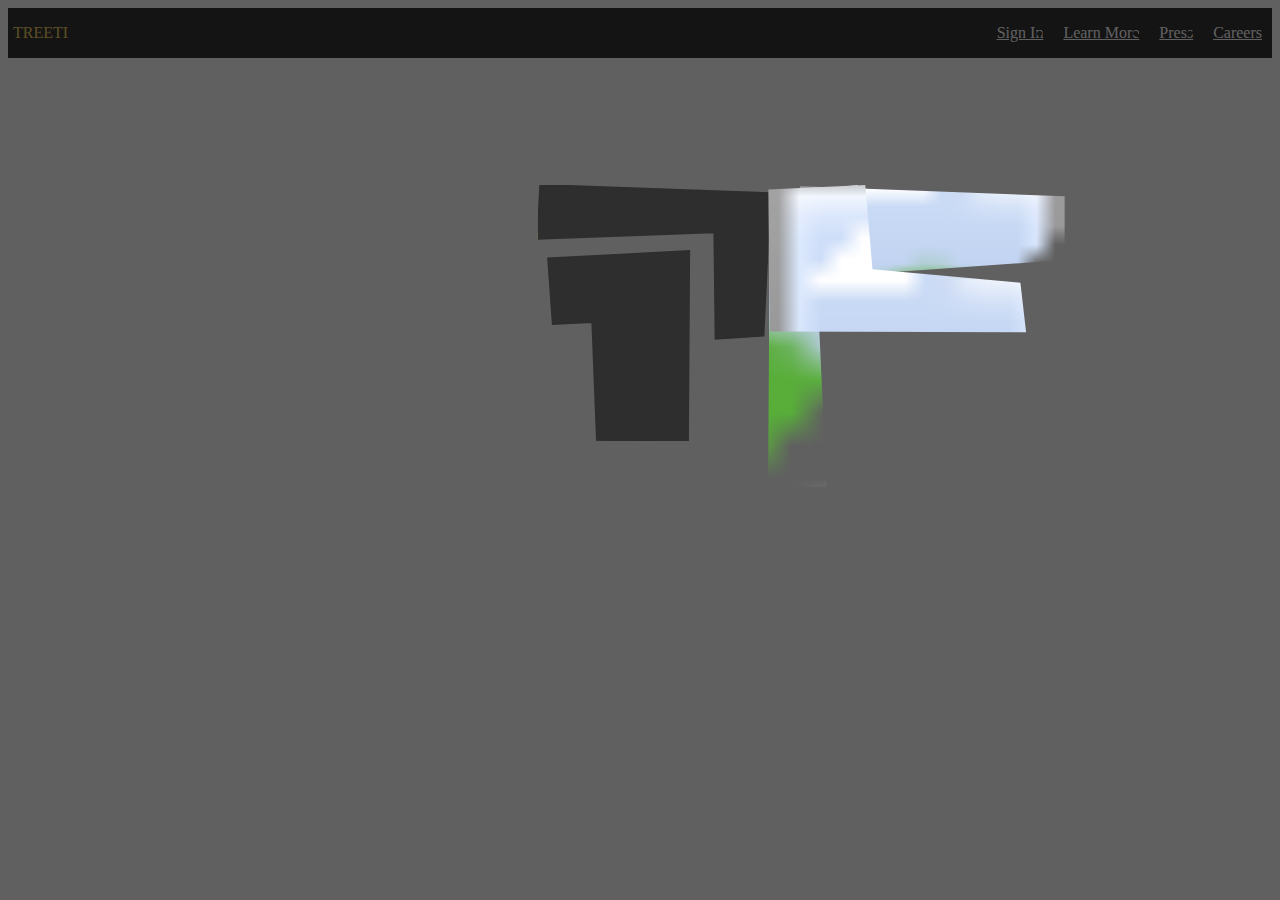
<file: index.html>
<!doctype html>
<html lang="en">
  <head>
    <meta charset="utf-8">
    <meta name="viewport" content="width=device-width, initial-scale=1, shrink-to-fit=no">
    <link rel="stylesheet" href="https://stackpath.bootstrapcdn.com/bootstrap/4.1.2/css/bootstrap.min.css" integrity="sha384-Smlep5jCw/wG7hdkwQ/Z5nLIefveQRIY9nfy6xoR1uRYBtpZgI6339F5dgvm/e9B" crossorigin="anonymous">
    <link href="css/treeti.css?v=4" rel="stylesheet">
    <title>TREETI</title>
    <script src="https://ajax.aspnetcdn.com/ajax/jQuery/jquery-3.3.1.min.js"></script>
    <script type="text/javascript" src="js/main.js"></script>
  </head>
  <body data-spy="scroll" data-target=".navbar" data-offset="50">
    <div class="navbar">
      <div class="links">
        <a id="treeti" href="#treeti">
          TREETI</a>
      </div>
      <div class="navbar-right">
        <li>
          <a href="#signin">Sign In</a>
        </li>
        <li>
          <a href="#learnmore">Learn More</a>
        </li>
        <li>
          <a href="#press">Press</a>
        </li>
        <li>
          <a href="#careers">Careers</a>
        </li>
      </div>
    </div>


    <div class="container" id="treeti">
      <video poster="https://s3-us-west-2.amazonaws.com/s.cdpn.io/4273/polina.jpg" id="bgvid" playsinline muted loop>
        <source src="http://thenewcode.com/assets/videos/polina.webm" type="video/webm">
        <source src="http://thenewcode.com/assets/videos/polina.mp4" type="video/mp4">
      </video>
      <div class="video-wrapper"></div>
      <div class="spinner-wrapper">
        <div class="spinner">
          <svg xmlns="http://www.w3.org/2000/svg" version="1.1" x="0" y="0" viewBox="0 0 120 120" enable-background="new 0 0 120 120" xml:space="preserve" class="load_logo">
            <defs>
              <clipPath id="circle-clip">
                <path class="clip" d="">
                  <animate id="morph-one" dur="10" begin="0" repeatCount="1" attributeName="d" from="M101.807,123.37c10-0.352,18.193,5.401,18.193,5.401V0H0v128.771c0,0,9.701-5.227,17.069-5.227s10.464,6.314,20.877,6.314
            c10.175,0,12.703-4.209,22.053-4.209s11.981,5.438,20.578,5.438S91.807,123.722,101.807,123.37z" to="M101.807,123.37c10-0.352,18.193,5.401,18.193,5.401V0H0v128.771c0,0,9.701-5.227,17.069-5.227s10.464,6.314,20.877,6.314
            c10.175,0,12.703-4.209,22.053-4.209s11.981,5.438,20.578,5.438S91.807,123.722,101.807,123.37z" values="M101.807,123.37c10-0.352,18.193,5.401,18.193,5.401V0H0v128.771c0,0,9.701-5.227,17.069-5.227s10.464,6.314,20.877,6.314
            c10.175,0,12.703-4.209,22.053-4.209s11.981,5.438,20.578,5.438S91.807,123.722,101.807,123.37z;M101.807,135.303c10-0.352,18.193-6.531,18.193-6.531V0H0v128.771c0,0,9.701,4.952,17.069,4.952s10.464-9.299,20.877-9.299
            c10.175,0,12.703,9.299,22.053,9.299s11.981-9.123,20.578-9.123S91.807,135.654,101.807,135.303z
          ;M101.807,123.37c10-0.352,18.193,5.401,18.193,5.401V0H0v128.771c0,0,9.701-5.227,17.069-5.227s10.464,6.314,20.877,6.314
            c10.175,0,12.703-4.209,22.053-4.209s11.981,5.438,20.578,5.438S91.807,123.722,101.807,123.37z" />
                </path>
              </clipPath>
            </defs>
            <g>
              <path class="logo_y" id="Fill-1" d="M1.30456816 0 0 25.1636193 82.9097561 22.1093293 83.4895641 72 105.811056 70.5447735 109 3.92742596z"></path>
              <path class="logo_y" id="Fill-2" d="M5 34.5127191 7.17056732 65.0977954 25.6969517 64.2198982 27.8680779 119.390616 70.421033 121 71 31z"></path>
            </g>
            <g clip-path="url(#circle-clip)">
              <path class="logo" stroke="#2E2E2E" id="Fill-1" d="M1.30456816 0 0 25.1636193 82.9097561 22.1093293 83.4895641 72 105.811056 70.5447735 109 3.92742596z"></path>
              <path class="logo" stroke="#2E2E2E" id="Fill-2" d="M5 34.5127191 7.17056732 65.0977954 25.6969517 64.2198982 27.8680779 119.390616 70.421033 121 71 31z"></path>
            </g>
          </svg>
          <svg viewBox="0 0 838 300" class="fadein fadein1">
            <pattern
                     id="movie1"
                     viewBox="30 100 286 200"
                     patternUnits="userSpaceOnUse"
                     width="316" height="200"
                     x="0" y="0">
              <image xlink:href="https://giant.gfycat.com/UltimateFastBeaver.gif" width="356" height="300"/>
            </pattern>
            <polygon id="path-1" points="0 0 3.00254419 95 307 73.5118874 307 11.6862363"></polygon>
          </svg>
          <svg viewBox="0 0 838 300" class="fadein fadein2">
            <pattern
                     id="movie2"
                     viewBox="30 100 286 200"
                     patternUnits="userSpaceOnUse"
                     width="500" height="323"
                     x="100" y="-20">
              <image xlink:href="https://i.imgur.com/WKtwDef.gif" width="500" height="323"/>
            </pattern>
            <polygon id="path-2" points="1.87769831 9.38257744 0 313 58.5827373 311.498092 48.0661768 82.939839 82.6158257 79.5634449 89 0"></polygon>
          </svg>

          <svg viewBox="0 0 838 300" class="fadein fadein3">
            <pattern
                     id="movie3"
                     viewBox="0 0 286 200"
                     patternUnits="userSpaceOnUse"
                     width="450" height="272"
                     x="-160" y="-20">
              <image xlink:href="https://frenz1964.files.wordpress.com/2010/07/oie_am3.gif" width="405" height="245"/>
            </pattern>
            <polygon id="path-3" points="0 4.49299737 1.87690722 145.252372 256 146 250.370728 96.9587964 103.60238 83.4826965 96.4701326 0"></polygon>
          </svg>
          <svg viewBox="0 0 838 400" class="fadein fadein4">
            <pattern
                     id="movie4"
                     viewBox="0 0 286 400"
                     patternUnits="userSpaceOnUse"
                     width="1280" height="720"
                     x="800" y="0">
              <image xlink:href="http://gifimage.net/wp-content/uploads/2017/10/mujer-maravilla-gif-10.gif" width="1280" height="720"/>
            </pattern>
            <polygon id="path-4" points="97.9307711 231.439145 0 226.554001 8.28669598 393.371659 167.98811 396 171 2.4237049 171 2.2524491 102.450787 0"></polygon>
          </svg>
          <svg width="516px" height="76px" viewBox="0 0 516 76" class="t_logo">
            <g id=Symbols" stroke="none" stroke-width="1" fill="none" fill-rule="evenodd">
                <g id="Logo/Logo-Type" fill="#EFC538">
                    <g id="Logo-Type">
                        <polygon id="Fill-1" points="0 0 0 29.665 22.373 29.665 22.373 75.376 60.47 75.376 60.47 29.665 82.843 29.665 82.843 0"></polygon>
                        <path d="M90.2401,75.3761 L128.3381,75.3761 L128.3381,51.0951 L128.5491,51.0951 L146.3841,75.3761 L191.4471,75.3761 L165.2741,44.2331 C177.0941,43.2831 188.7031,37.1601 188.7031,22.1691 C188.7031,7.9171 178.6771,0.0001 161.5811,0.0001 L90.2401,0.0001 L90.2401,75.3761 Z M128.3381,20.6911 L140.6851,20.6911 C147.4391,20.6911 150.6051,22.5911 150.6051,27.3421 C150.6051,32.9371 148.7061,35.7881 140.0521,35.7881 L128.3381,35.7881 L128.3381,20.6911 Z" id="Fill-2"></path>
                        <polygon id="Fill-5" points="198.3187 75.3761 283.3787 75.3761 283.3787 55.6341 236.4167 55.6341 236.4167 48.5621 283.3787 48.5621 283.3787 31.0371 236.4167 31.0371 236.4167 23.8581 283.3787 23.8581 283.3787 0.0001 198.3187 0.0001"></polygon>
                        <polygon id="Fill-8" points="294.8924 75.3761 379.9524 75.3761 379.9524 55.6341 332.9904 55.6341 332.9904 48.5621 379.9524 48.5621 379.9524 31.0371 332.9904 31.0371 332.9904 23.8581 379.9524 23.8581 379.9524 0.0001 294.8924 0.0001"></polygon>
                        <polygon id="Fill-11" points="410.0399 75.3761 448.1379 75.3761 448.1379 29.6651 470.5109 29.6651 470.5109 0.0001 387.6669 0.0001 387.6669 29.6651 410.0399 29.6651"></polygon>
                        <polygon id="Fill-14" points="477.062 75.3759 515.16 75.3759 515.16 -0.0001 477.062 -0.0001"></polygon>
                    </g>
                </g>
            </g>
        </svg>
      </div>
      <script src="https://code.jquery.com/jquery-3.3.1.slim.min.js" integrity="sha384-q8i/X+965DzO0rT7abK41JStQIAqVgRVzpbzo5smXKp4YfRvH+8abtTE1Pi6jizo" crossorigin="anonymous"></script>
      <script src="https://cdnjs.cloudflare.com/ajax/libs/popper.js/1.14.3/umd/popper.min.js" integrity="sha384-ZMP7rVo3mIykV+2+9J3UJ46jBk0WLaUAdn689aCwoqbBJiSnjAK/l8WvCWPIPm49" crossorigin="anonymous"></script>
      <script src="https://stackpath.bootstrapcdn.com/bootstrap/4.1.2/js/bootstrap.min.js" integrity="sha384-o+RDsa0aLu++PJvFqy8fFScvbHFLtbvScb8AjopnFD+iEQ7wo/CG0xlczd+2O/em" crossorigin="anonymous"></script>
      <script>
        var vid = document.getElementById("bgvid");
          window.onload = setTimeout(function(){
          vid.play();
        }, 7000);
      </script>
    </div>

<!--     <div class="container" id="signin">Sign In</div>

    <div class="container" id="learnmore">Learn More</div> -->
  </body>
</html>
</file>
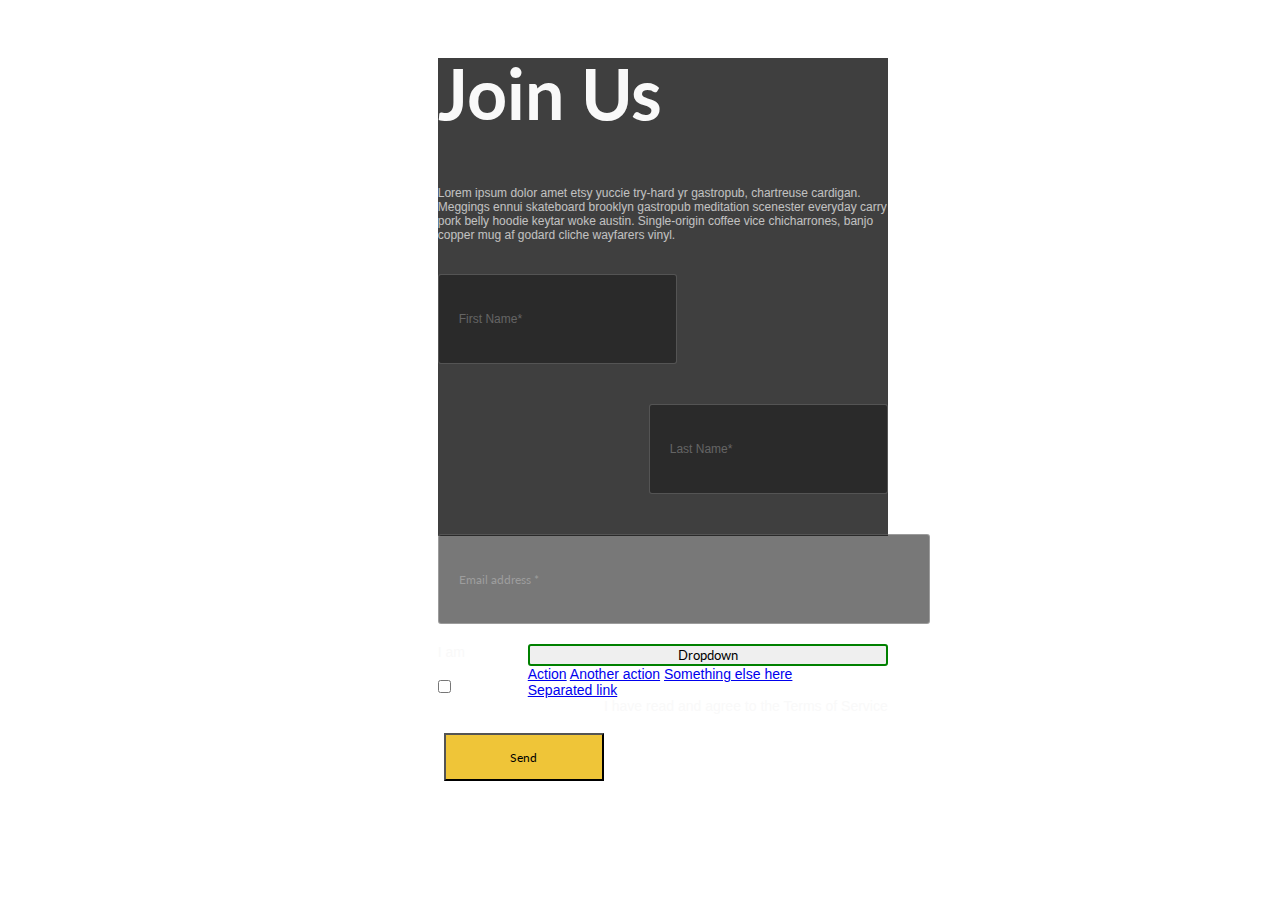
<file: signin.html>
<!DOCTYPE html>
<html lang="en">
<head>
  <meta charset="UTF-8">
  <link rel="stylesheet" href="https://stackpath.bootstrapcdn.com/bootstrap/4.1.2/css/bootstrap.min.css" integrity="sha384-Smlep5jCw/wG7hdkwQ/Z5nLIefveQRIY9nfy6xoR1uRYBtpZgI6339F5dgvm/e9B" crossorigin="anonymous">
  <link href="https://fonts.googleapis.com/css?family=Lato" rel="stylesheet">
  <title>Document</title>
  <link rel="stylesheet" href="css/joinus.css">
  <script src=""></script>
  <script
  src="https://code.jquery.com/jquery-3.3.1.min.js"
  integrity="sha256-FgpCb/KJQlLNfOu91ta32o/NMZxltwRo8QtmkMRdAu8="
  crossorigin="anonymous"></script>
</head>
<body>



        <!-- Begin MailChimp Signup Form -->
<link href="//cdn-images.mailchimp.com/embedcode/classic-10_7.css" rel="stylesheet" type="text/css">
<style type="text/css">
  #mc_embed_signup{background:#fff; clear:left; font:14px Helvetica,Arial,sans-serif; }
  /* Add your own MailChimp form style overrides in your site stylesheet or in this style block.
     We recommend moving this block and the preceding CSS link to the HEAD of your HTML file. */
</style>
<div id="mc_embed_signup">
<form action="https://missybur.us18.list-manage.com/subscribe/post?u=cdf2211b4782e1a2997ec74f5&amp;id=e92ac93b1e" method="post" id="mc-embedded-subscribe-form" name="mc-embedded-subscribe-form" class="validate" target="_blank" novalidate>
    <div id="mc_embed_signup_scroll">
  <h2>Join Us</h2>
    <p>Lorem ipsum dolor amet etsy yuccie try-hard yr gastropub, chartreuse cardigan. Meggings ennui skateboard brooklyn gastropub meditation scenester everyday carry pork belly hoodie keytar woke austin. Single-origin coffee vice chicharrones, banjo copper mug af godard cliche wayfarers vinyl. </p>
<!-- <div class="mc-field-group">
</label>
</div> -->
<div class="mc-field-group">
  <input type="text" value="" placeholder="First Name*" name="FNAME" class="" id="mce-FNAME">
  <input type="text" value="" placeholder="Last Name*" name="LNAME" class="" id="mce-LNAME">
</div>
<div class="mc-field-group">
  <input type="email" placeholder="Email address *" value="" name="EMAIL" class="required email" id="mce-EMAIL">
<!-- </div> -->
  <!-- <div class="input-group"> -->
  <div class="input-group-append">
    <button class="btn btn-outline-secondary dropdown-toggle" type="button" data-toggle="dropdown" aria-haspopup="true" aria-expanded="false">Dropdown</button>
    <div class="dropdown-menu">
      <a class="dropdown-item" href="#">Action</a>
      <a class="dropdown-item" href="#">Another action</a>
      <a class="dropdown-item" href="#">Something else here</a>
      <div role="separator" class="dropdown-divider"></div>
      <a class="dropdown-item" href="#">Separated link</a>
    </div>
  </div>
<!--         <div style="position: absolute; left: -5000px;" aria-hidden="true">
      <input type="text" name="b_cdf2211b4782e1a2997ec74f5_e92ac93b1e" tabindex="-1" value=""></div> -->
    <div class="clear">
      <label for="iam">I am</label>
    </div>
    <div id="mce-responses" class="clear">
              <input type="checkbox" id="agree" name="feature"/>
        <label id="terms" for="agree">I have read and agree to the Terms of Service</label>
      <!-- <div class="mc-field-group"> -->

      <input type="submit" value="Send" name="subscribe" id="mc-embedded-send" class="button">
  </div>
</div>

  <!-- <div id="mce-responses" class="clear"> -->
    <!-- <div class="response" id="mce-error-response" style="display:none"></div> -->
    <!-- <div class="response" id="mce-success-response" style="display:none"></div> -->
  <!-- </div> -->
    <!-- <div style="position: absolute; left: -5000px;" aria-hidden="true">
      <input type="text" name="b_cdf2211b4782e1a2997ec74f5_e92ac93b1e" tabindex="-1" value=""></div>
    <div class="clear">
      <label for="iam">I am</label>
    </div>
    <div id="mce-responses" class="clear">
              <input type="checkbox" id="agree" name="feature"/>
        <label for="agree">I have read and agree to the Terms of Service</label>
      <!-- <div class="mc-field-group"> -->

<!--       <input type="submit" value="Send" name="subscribe" id="mc-embedded-send" class="button">
    </div>
</div>

    <!-- </div> -->
    <!-- </div> -->



    <!-- </div> -->
    <!-- </div> -->


</div>
<!-- </div> -->
<!-- </div> -->
</div>
</form>
<script type='text/javascript' src='//s3.amazonaws.com/downloads.mailchimp.com/js/mc-validate.js'></script><script type='text/javascript'>(function($) {window.fnames = new Array(); window.ftypes = new Array();fnames[0]='EMAIL';ftypes[0]='email';fnames[1]='FNAME';ftypes[1]='text';fnames[2]='LNAME';ftypes[2]='text';fnames[3]='ADDRESS';ftypes[3]='address';fnames[4]='PHONE';ftypes[4]='phone';}(jQuery));var $mcj = jQuery.noConflict(true);</script>
<!--End mc_embed_signup-->




</body>
</html>
</file>
<file: css/treeti.css>
/* Navbar*/

.navbar {
  display: flex;
  height: 50px;
  background: black;
}

.links {
  display: flex;
  align-items: center;
}

.links a {
  margin: 0 5px;
  text-decoration: none;
  color: white;
}

.navbar-right {
  flex: 1;
  display: flex;
  justify-content: flex-end;
  align-items: center;
}

.navbar-right a {
    padding: 10px;
    color: white;
}

#treeti {
    color: #EFC538;
}

/* Scroll */

 video {
     position: fixed;
     top: 50%;
     left: 50%;
     min-width: 100%;
     min-height: 100%;
     width: auto;
     height: auto;
     z-index: -100;
     transform: translateX(-50%) translateY(-50%);
     background-size: cover;
     transition: 1s opacity;
}
 .video-wrapper {
     position: fixed;
     top: 0;
     left: 0;
     right: 0;
     bottom: 0;
     z-index: 99999999;
     background-color: #1D1D1D;
     opacity: 0.7
}
 .spinner-wrapper {
     position: fixed;
     top: 0;
     left: 0;
     right: 0;
     bottom: 0;
     z-index: 999999999;
}
 .spinner {
     position: absolute;
     width: 20%;
     position: relative;
     text-align: center;
     top: 35%;
     transform: translateY(-50%);
     margin: 0 auto;
     animation-delay: 1s;
     animation-duration: 7s;
     -webkit-animation-fill-mode: both;
     animation-name: zoomout;
}
 .fillin {
     fill: #EFC538;
}
 svg.load_logo {
     width: 100%;
     position: relative;
     transform: translateX(10%);
}
 .logo {
     fill: #2E2E2E;
     width:100%;
}
 .logo_y {
     fill: #EFC538;
     width:100%;
}
 .clip {
     display: block!important;
     animation-delay: 1s;
     animation: slide 5s;
     width: 200%;
     -webkit-animation-fill-mode: both;
}
 @keyframes slide {
     0% {
        transform: translateY(-5px)
    }
     20% {
        transform: translateY(-10px)
    }
     70% {
        transform: translateY(-100px)
    }
     100% {
        transform: translateY(-135px) scale(2, 1)
    }
}
 #path-1 {
     fill: url(#movie1);
     animation-delay: 6s;
     animation-duration: 1s;
     -webkit-animation-fill-mode: both;
     animation-name: towhite;
}
 #path-2 {
     fill: url(#movie2);
     animation-delay: 6s;
     animation-duration: 1s;
     -webkit-animation-fill-mode: both;
     animation-name: towhite;
}
 #path-3 {
     fill: url(#movie3);
     animation-delay: 6s;
     animation-duration: 1s;
     -webkit-animation-fill-mode: both;
     animation-name: towhite;
}
 #path-4 {
     fill: url(#movie4);
     animation-delay: 6s;
     animation-duration: 1s;
     -webkit-animation-fill-mode: both;
     animation-name: towhite;
}
 .frame4 {
    height: 0;
     width: 100%;
     position: absolute
}
 .fadein1 {
     animation-duration: 5s;
     -webkit-animation-fill-mode: both;
     animation-name: fadeIn;
     position: absolute;
     width: 330%;
}
 .fadein2 {
     animation-delay: 2s;
     animation-duration: 4s;
     -webkit-animation-fill-mode: both;
     animation-name: fadeIn2;
     position: absolute;
     width: 330%;
}
 .fadein3 {
     animation-delay: 2s;
     animation-duration: 5s;
     -webkit-animation-fill-mode: both;
     animation-name: fadeIn3;
     position: absolute;
     width: 330%;
}
 .fadein4 {
     animation-delay: 3s;
     animation-duration: 2s;
     -webkit-animation-fill-mode: both;
     animation-name: fadeIn4;
     position: absolute;
     width: 330%;
}
 .t_logo {
     animation-delay: 2s;
     animation-duration: 5s;
     -webkit-animation-fill-mode: both;
     animation-name: tlogo;
     position: absolute;
     width: 270%;
     top:150%;
     right:-93%;
     opacity: 0;
}
 @keyframes tlogo {
     0% {
        opacity: 0;
         margin-top: 1000px
    }
     95% {
        opacity: 1;
    }
     100% {
        opacity: 1;
         margin-top: 0;
    }
}
 @keyframes towhite {
     0% {
    }
     100% {
        fill: #fff;
    }
}
 @keyframes zoomout {
     0% {
         transform: scale(1, 1);
    }
     80% {
         transform: scale(1, 1);
    }
     100% {
        transform: scale(0.6, 0.6);
    }
}
 @keyframes fadeIn {
     0% {
        opacity: 0;
         transform: scale(1.5, 1.5);
         top: -250%;
         right:-770%
    }
     25% {
        opacity: 0.2;
         transform: scale(1.5, 1.5);
         top: -250%;
         right:-770%
    }
     90% {
        opacity: 0.5;
         transform: scale(0.8, 0.8);
         top: -45%;
         right:-220%
    }
     100% {
        opacity: 1;
         transform: scale(0.8, 0.8);
         top: -45%;
         right:-220%
    }
}
 @keyframes fadeIn2 {
     0% {
        opacity: 0;
         transform: scale(1.5, 1.5);
         top: -250%;
         right:95%
    }
     30% {
        opacity: 0.2;
         transform: scale(1.5, 1.5);
         top: -250%;
         right:95%
    }
     90% {
        opacity: 0.5;
         transform: scale(0.8, 0.8);
         top: -42%;
         right:-187%
    }
     100% {
        opacity: 1;
         transform: scale(0.8, 0.8);
         top: -42%;
         right:-187%
    }
}
 @keyframes fadeIn3 {
     0% {
        opacity: 0;
         transform: scale(1.5, 1.5);
         top: 390%;
         right:60%
    }
     17% {
        opacity: 0.2;
         transform: scale(1.5, 1.5);
         top: 390%;
         right:60%
    }
     90% {
        opacity: 0.5;
         transform: scale(0.8, 0.8);
         top: 65%;
         right:-187%
    }
     100% {
        opacity: 1;
         transform: scale(0.8, 0.8);
         top: 65%;
         right:-187%
    }
}
 @keyframes fadeIn4 {
     0% {
        opacity: 0;
         transform: scale(1.5, 1.5);
         top: 250%;
         right:-770%
    }
     10% {
        opacity: 0.2;
         transform: scale(1.5, 1.5);
         top: 250%;
         right:-770%
    }
     90% {
        opacity: 0.5;
         transform: scale(0.8, 0.8);
         top: -22%;
         right:-270%
    }
     100% {
        opacity: 1;
         transform: scale(0.8, 0.8);
         top: -22%;
         right:-270%;
    }
}
</file>
<file: css/joinus.css>
.joinus-conatiner {
    /*padding-right: 25%;
    padding-left: 25%;*/
    /*background: black;*/
    height: 100%;
}

h1 {
  color: white;
}


.joinus-table {
  color: white;
}

body {
  background: rgba(29,29,29,0.85);
  background: url('http://i.imgur.com/Eor57Ae.jpg') no-repeat fixed center center;
  background-size: cover;
  font-family: 'Lato', sans-serif;

}

p {
  opacity: 0.7;
  font-size: 12px;
  color: #F9F9F9;
}
span {
  color: white;
}

div#mc_embed_signup_scroll {
    /*background: black;*/
}

#mce-FNAME, #mce-LNAME {
  width: 197px;
  height: 48px;
  padding: 20px;
  opacity: 0.7;
  font-size: 12px;
  color: #F9F9F9;
  /*border: 2px solid red;*/
  border: 1px solid rgba(249,249,249,0.28);
  border-radius: 3px;
}

input#mce-LNAME {
    float: right;
}

input#mce-EMAIL {
    width: 450px;
    height: 48px;
    padding: 20px;
    border: 1px solid rgba(249,249,249,0.28);
    border-radius: 3px;
    opacity: 0.7;
    font-family: 'Lato', sans-serif;
    font-size: 12px;
}

h2 {
  color: white;
  font-family: 'Lato', sans-serif;
  font-size: 70px;
  border::2px solid green;
  color: #F9F9F9;
  line-height: 70px;
}

input {
  margin: 20px 0px 20px 0px;
  background: rgba(29,29,29,0.85);
}

div#mc_embed_signup {
    margin-left: 34%;
    width: 450px;
    height: 478px;
    background: rgba(29,29,29,0.85);
    color: #F9F9F9;
}

form#mc-embedded-subscribe-form {
    /*background: rgba(29,29,29,0.85);*/
}

#mc-embedded-send {
  width: 160px;
  height: 48px;
  background: #EFC538;
  float: right;
  font-family: 'Lato', sans-serif;
  font-size: 12px;
}


.output {
  font-family: 'Lato', sans-serif;
}

#agree {
  font-family: 'Lato', sans-serif;
  font-size: 12px;
  color: #F9F9F9;
}

.input-group-append {
  float: right;
}

button.btn.btn-outline-secondary.dropdown-toggle {
  width: 360px;
  border: 2px solid green;
  border-radius: 3px;
  font-family: 'Lato', sans-serif;


}

#terms {
  float: right;
}

input#agree {
    float: left;
}
</file>
